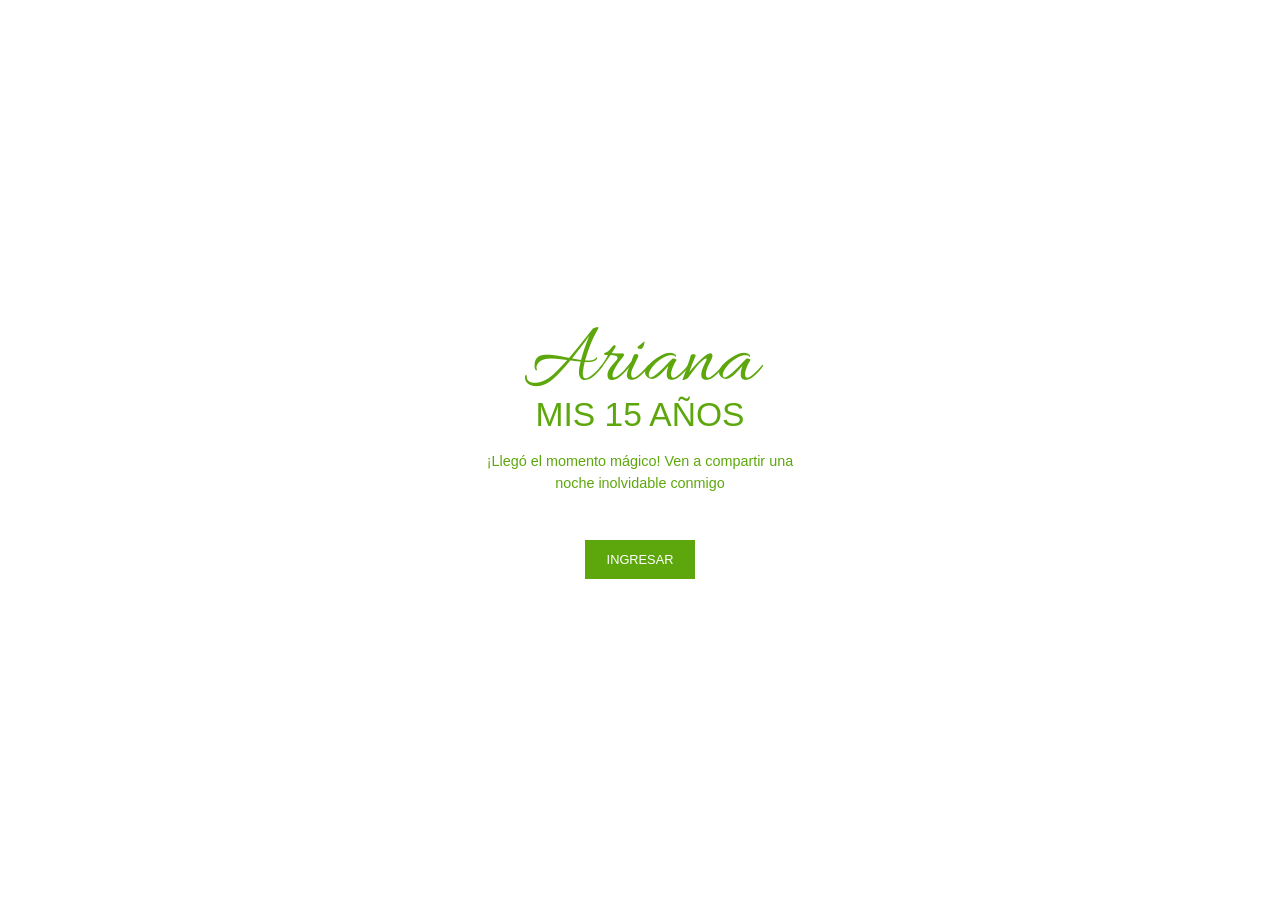
<file: index.html>
<!DOCTYPE html>
<html lang="es">
<head>

<meta charset="UTF-8">
<meta name="viewport" content="width=device-width, initial-scale=1.0">
<meta property="og:title" content="Ariana - Mis XV">
<meta property="og:description" content="Te espero para celebrar una noche inolvidable ✨">
<meta property="og:image" content="https://decaramarcosdaniel.github.io/MisXV-Ariana/portada.jpg">
<meta property="og:url" content="https://https://decaramarcosdaniel.github.io/MisXV-Ariana/">
<meta property="og:type" content="website">

<title>Ariana - Mis XV</title>

<link rel="stylesheet" href="css/stylo.css">

<link href="https://fonts.googleapis.com/css2?family=Playfair+Display:wght@500&family=Poppins:wght@300;400&display=swap" rel="stylesheet">

<link href="https://fonts.googleapis.com/css2?family=Allura&family=Edu+QLD+Hand:wght@400..700&display=swap" rel="stylesheet">


</head>

<body>

<!-- BIENVENIDA -->

<div class="welcome">

    <div class="welcome-titulo">
        <h1 id="titulo">Ariana</h1>
        <h2>MIS 15 AÑOS</h2>
    </div>
<div class="welcome-frase">
    <h6>¡Llegó el momento mágico! Ven a compartir una noche inolvidable conmigo</h2>
</div>
    <div class="welcome-btnIngresar">
        <a href="../page/informacion.html" class="btnIngresar" onclick="irPagina()">INGRESAR</a>
        <!-- <button class="btnIngresar"  onclick="irPagina()">INGRESAR</button> -->
    </div>
</div>
<script src="/js/contador.js"></script>
  </body>
</html>
</file>
<file: css/stylo.css>
body {
  margin: 0;
  padding: 0;
  box-sizing: border-box;
  background-color: #FFFFFF;
  display: flex;
  justify-content: center; /* horizontal */
  align-items: center;
  height: 100vh;
}

.welcome {
  width: 500px;
  height: 100vh;
  display: flex;
  flex-direction: column;
  justify-content: center;
  align-items: center;
}

.welcome-titulo {
  /* background-color: red; */
  width: 100%;
  display: flex;
  flex-direction: column;
  justify-content: center;
  align-items: center;
  gap: 0px;
  margin-bottom: 20px;
}
.welcome-frase {
  width: 65%;
  display: flex;
  flex-direction: column;
  justify-content: center;
  align-items: center;
  gap: 0px;
  padding: 10px;
}

.welcome-titulo h1,
.welcome-titulo h2,
.welcome-frase h6 {
  width: 100%;
  text-align: center;
  margin: 0;
  padding: 0;
}

h1 {
  font-family: "Allura", cursive;
  font-weight: 400;
  font-style: normal;
  font-size: 5.4rem;
  color: #5da70d;
  line-height: 1;
}

h2 {
  font-family: "Montserrat", sans-serif;
  font-style: normal;
  font-weight: 200;
  color: #5da70d;
  font-size: 2.1rem;
  line-height: .4;
}

h6{
font-family: "Montserrat", sans-serif;
  font-weight: 100;
  font-style: normal;
  font-size: 0.9rem;
  color: #5da70d;
  line-height: 1.5;

}

.welcome-btnIngresar {
  margin-top: 35px;
  width: 100%;
  display: flex;
  flex-direction: column;
  justify-content: center;
  align-items: center;
  gap: 10px;
}

.btnIngresar {
  text-decoration: none;
  padding: 10px 20px;
  font-family: "Montserrat", sans-serif;
  font-size: 0.8rem;
  border: 2px solid #5da70d;
  background-color:#5da70d;
  color: #FFFFFF;
  cursor: pointer;
}
</file>
